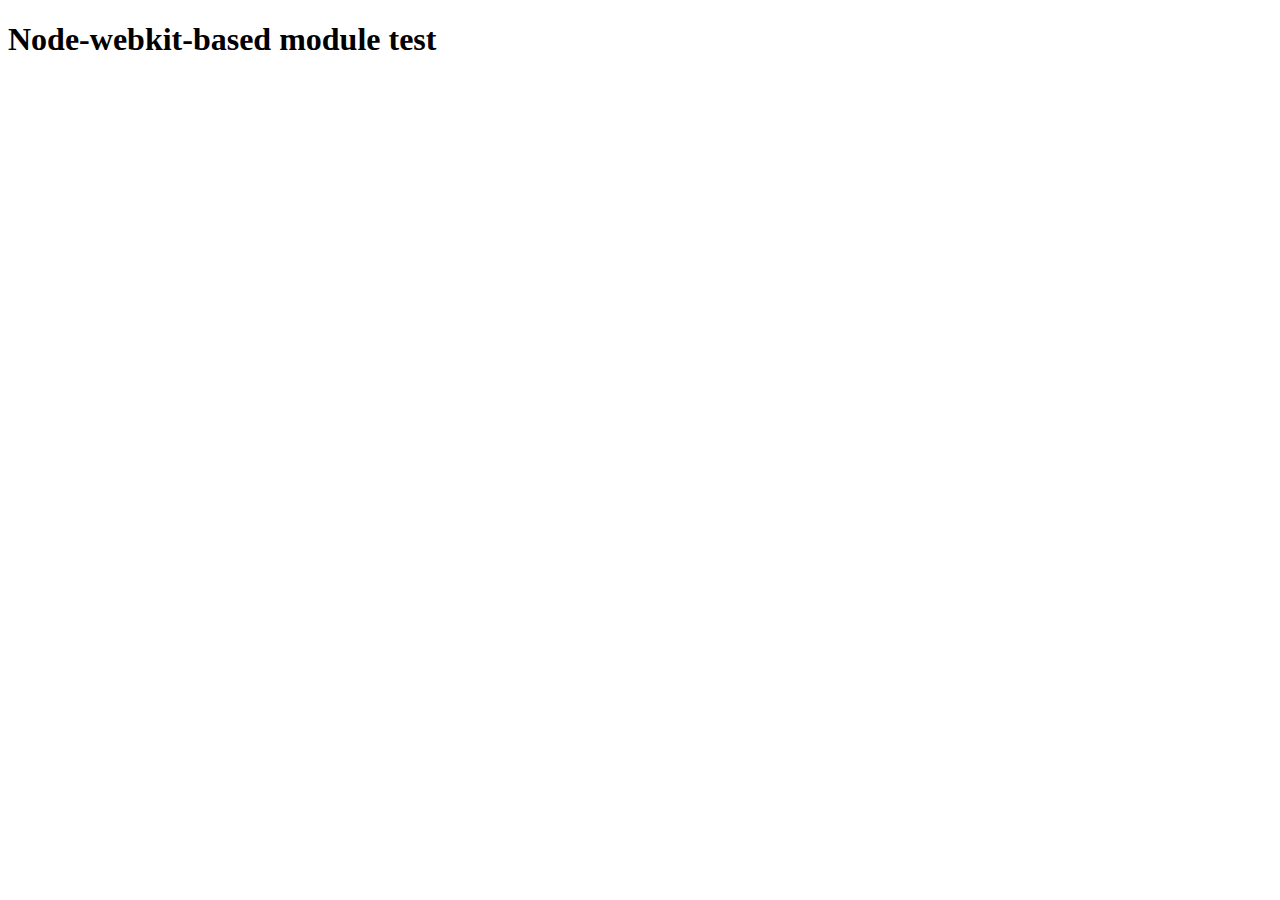
<file: node_modules/fsevents/node_modules/node-pre-gyp/lib/util/nw-pre-gyp/index.html>
<!doctype html>
<html>
<head>
<meta charset="utf-8">
<title>Node-webkit-based module test</title>
<script>
function nwModuleTest(){
   var util = require('util');
   var moduleFolder = require('nw.gui').App.argv[0];
   try {
      require(moduleFolder);
   } catch(e) {
      if( process.platform !== 'win32' ){
         util.log('nw-pre-gyp error:');
         util.log(e.stack);
      }
      process.exit(1);
   }
   process.exit(0);
}
</script>
</head>
<body onload="nwModuleTest()">
<h1>Node-webkit-based module test</h1>
</body>
</html>
</file>
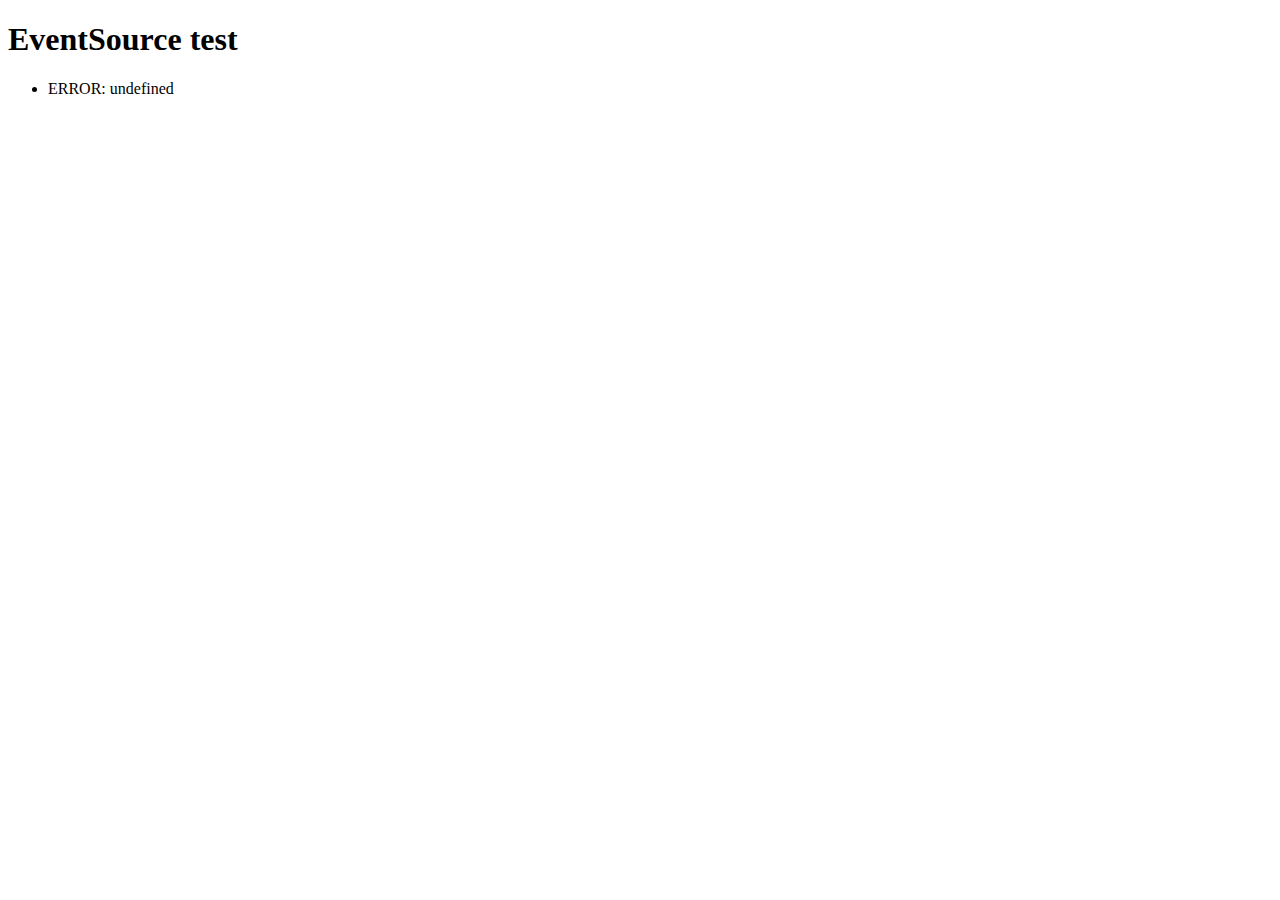
<file: node_modules/faye-websocket/examples/sse.html>
<!doctype html>
<html>
  <head>
    <meta http-equiv="Content-type" content="text/html; charset=utf-8">
    <title>EventSource test</title>
  </head>
  <body>

    <h1>EventSource test</h1>
    <ul></ul>

    <script type="text/javascript">
      var logger = document.getElementsByTagName('ul')[0],
          socket = new EventSource('/');

      var log = function(text) {
        logger.innerHTML += '<li>' + text + '</li>';
      };

      socket.onopen = function() {
        log('OPEN');
      };

      socket.onmessage = function(event) {
        log('MESSAGE: ' + event.data);
      };

      socket.addEventListener('update', function(event) {
        log('UPDATE(' + event.lastEventId + '): ' + event.data);
      });

      socket.onerror = function(event) {
        log('ERROR: ' + event.message);
      };
    </script>

  </body>
</html>
</file>
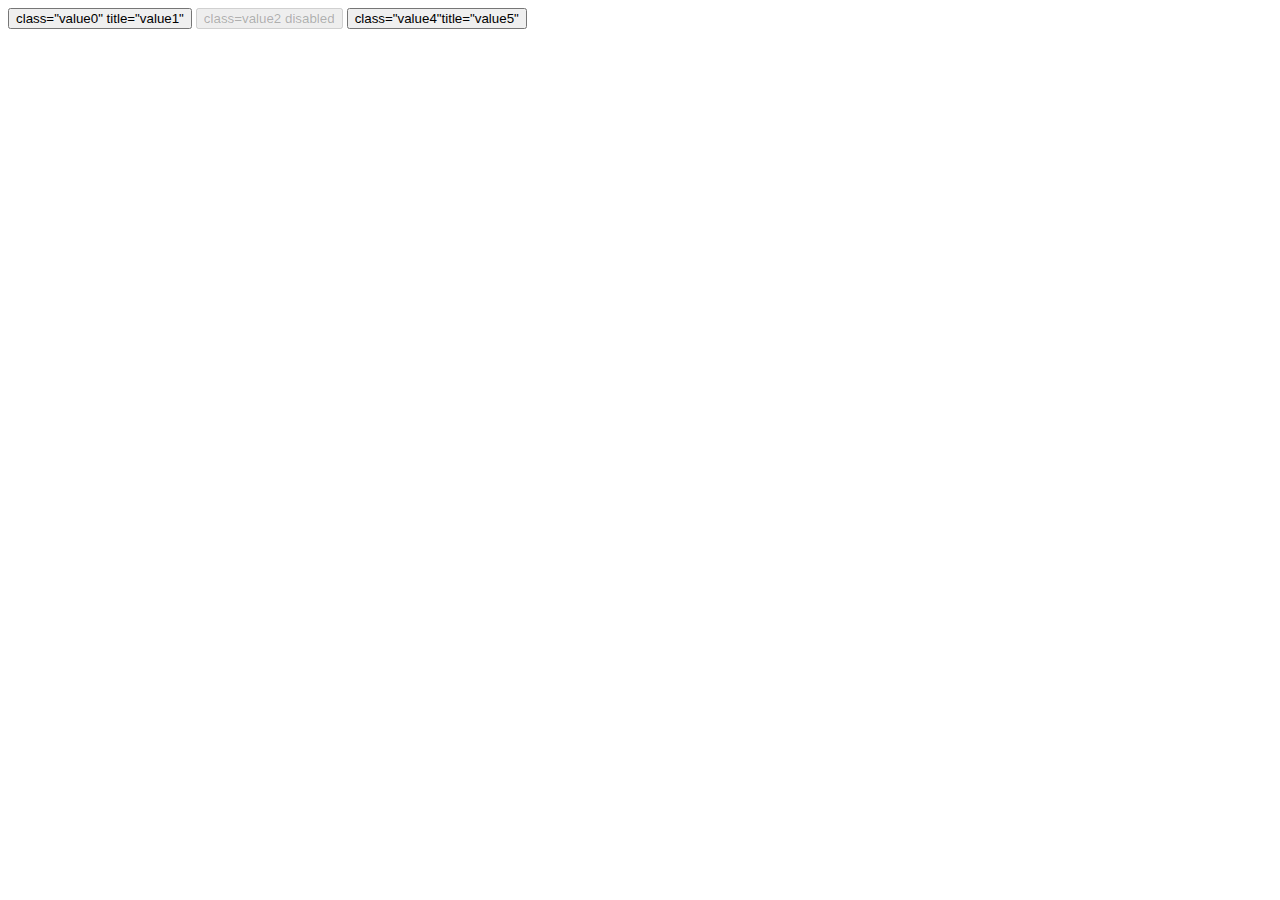
<file: node_modules/htmlparser2/test/Documents/Attributes.html>
<!doctype html>
<html>
<head>
	<title>Attributes test</title>
</head>
<body>
	<!-- Normal attributes -->
	<button id="test0" class="value0" title="value1">class="value0" title="value1"</button>

	<!-- Attributes with no quotes or value -->
	<button id="test1" class=value2 disabled>class=value2 disabled</button>

	<!-- Attributes with no space between them. No valid, but accepted by the browser -->
	<button id="test2" class="value4"title="value5">class="value4"title="value5"</button>
</body>
</html>
</file>
